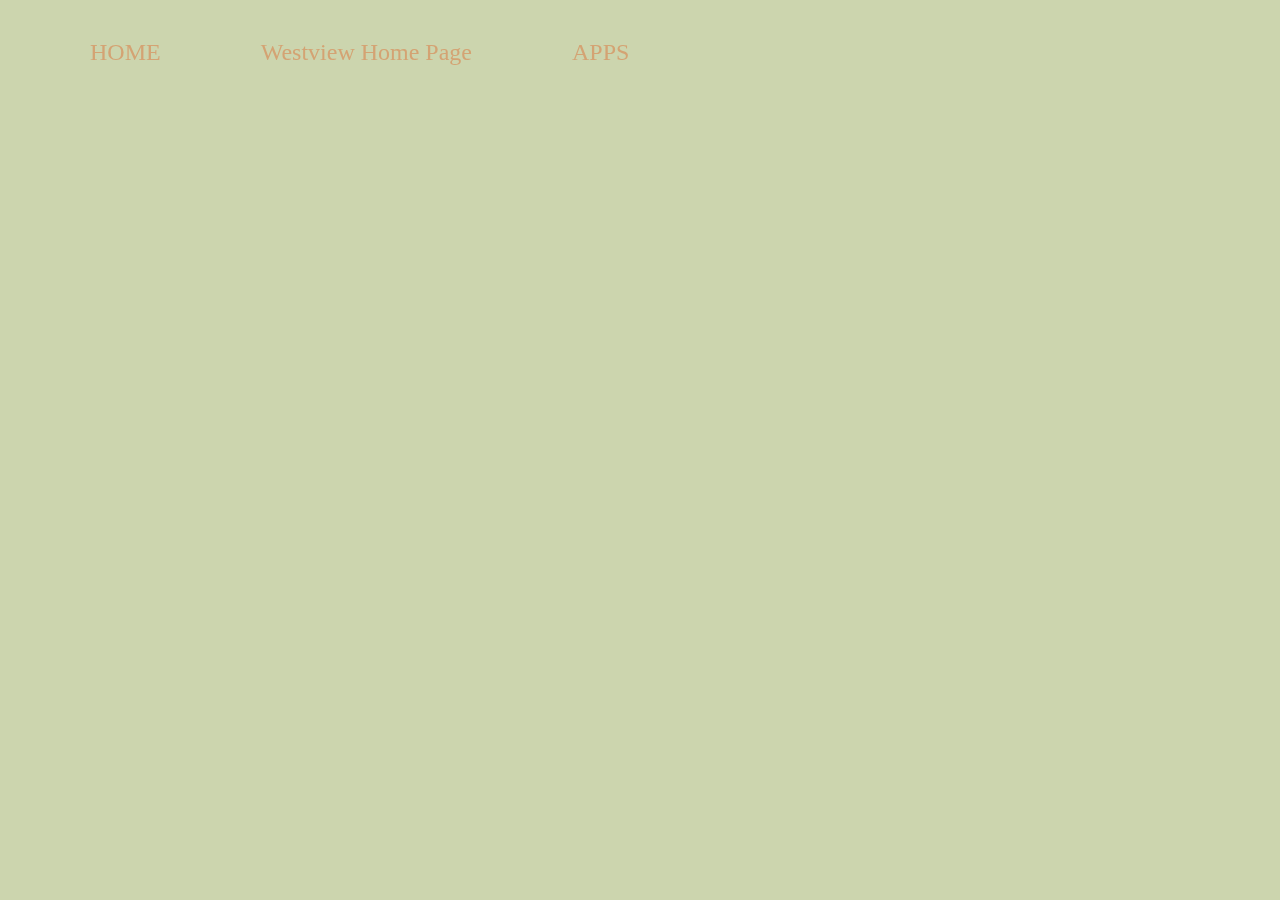
<file: apps.html>
<head>
  <link rel="stylesheet" href="style.css">
  <link rel="https://clipart.world/wp-content/uploads/2021/07/Mushroom-clipart-transparent-background-2.png">
	<title> Sabrina's Website </title>
</head>
 
<body>
  <ul> 
    <li><a href="index.html"> HOME </a></li>  
    <li><a href="https://www.powayusd.com/en-US/Schools/HS/WVHS/HOME"> Westview Home Page </a></li>
    <li><a href="apps.html">APPS</a></li>
  </ul>
  
  </body> 
<center>
</html> <iframe width="392" height="620" style="border: 0px;" src="https://studio.code.org/projects/applab/KlwDyLwWztHDN7j--YeQ1OjTc9akCcrfhXeUa0-vKZg/embed?nosource"></iframe>
<iframe width="392" height="620" style="border: 0px;" src="https://studio.code.org/projects/applab/EPfmzDxRzEfKVcjnIS1LuB4QrfGCwNzhWDMmNwI3-nd/embed?nosource"></iframe>
</center>
</file>
<file: style.css>
body {
background-color:#ccd5ae;
margin-top:150px;
}


ul{
  list-style-type: none ; 
  background - color: none;
  width: 100%;
  overflow: hidden;
  position: fixed;
  text-aligned: center;
  left:0; 
  top:0;
  margin 0; 
  color:brown;
  font-size:150%;
} 
li{
  float:left; 
}
li a{
  display:block;
  color:#d4a373;
  text-decoration: none;
  padding: 15px 50px;
  border-style:none;
  
}

li a:hover {
  background-color: antiquewhite;
  color: black;
  text-decoration:none;
  padding;15px 50px
 
}
iframe{
border-style: dashed

}
</file>
